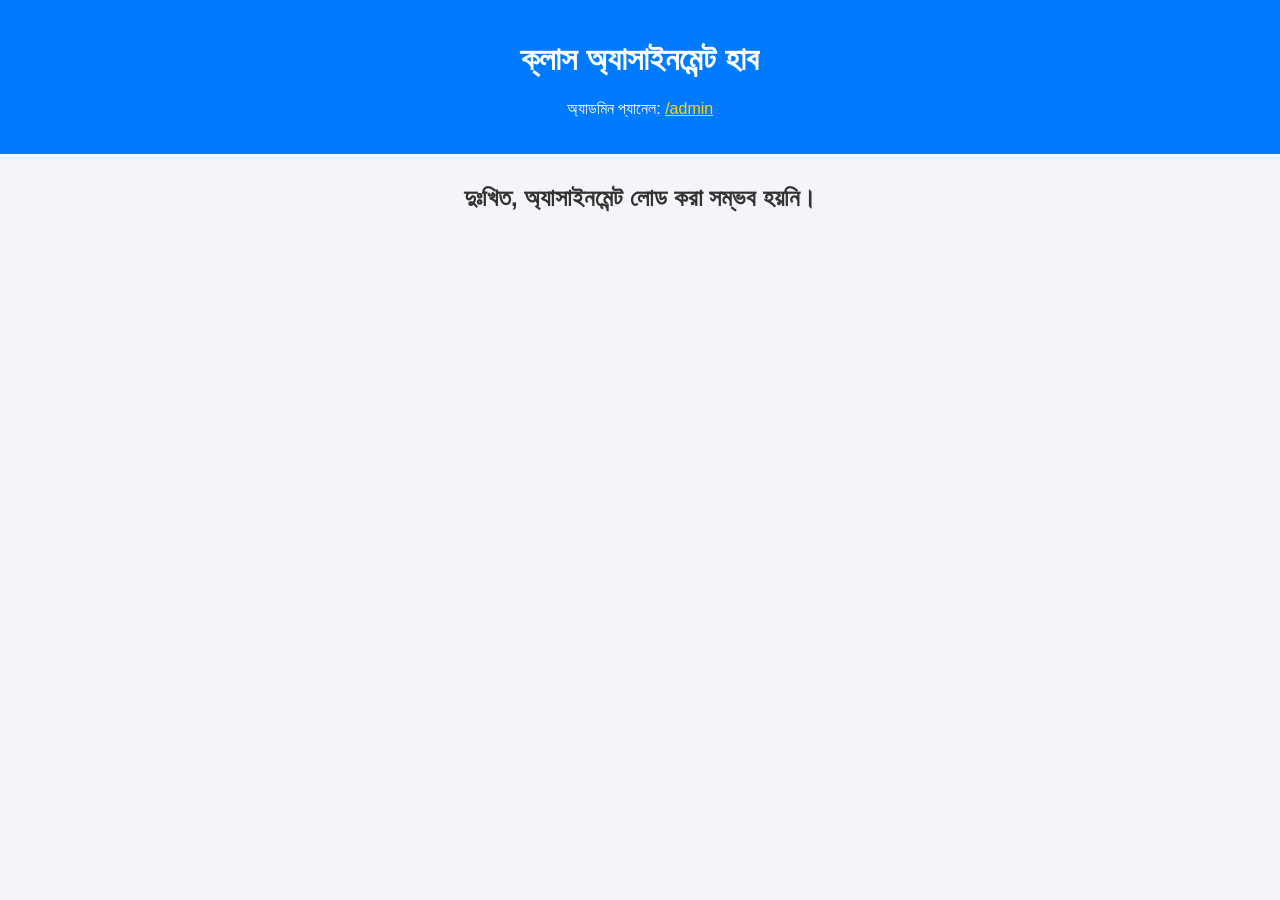
<file: index.html>
<!DOCTYPE html>
<html lang="bn">
<head>
    <meta charset="UTF-8">
    <meta name="viewport" content="width=device-width, initial-scale=1.0">
    <title>আমাদের ক্লাসের অ্যাসাইনমেন্ট লিঙ্ক</title>
    <link rel="stylesheet" href="style.css">
</head>
<body>

    <header>
        <h1>ক্লাস অ্যাসাইনমেন্ট হাব</h1>
        <p>অ্যাডমিন প্যানেল: <a href="/admin" target="_blank">/admin</a></p>
    </header>

    <main id="assignments-container">
        <h2>লোড হচ্ছে...</h2>
    </main>

    <script>
        // ***এই দুটি লাইন পরিবর্তন করুন***
        const GITHUB_USERNAME = "ati-info"; // যেমন: hasan
        const REPO_NAME = "ass-link"; // যেমন: assignment-links-cms 
        
        const CONTENT_PATH = "_assignments"; 

        // GitHub API ব্যবহার করে ডেটা ফেচ করার ফাংশন
        async function fetchAssignments() {
            // ডেটা লোড করার জন্য প্রয়োজনীয় কোড...
            const url = `https://api.github.com/repos/${GITHUB_USERNAME}/${REPO_NAME}/contents/${CONTENT_PATH}`;
            
            try {
                const response = await fetch(url);
                if (!response.ok) {
                    throw new Error(`GitHub API error: ${response.status}`);
                }
                const files = await response.json();
                
                const contentFiles = files.filter(file => file.name.endsWith('.yml'));
                
                const assignments = [];
                for (const file of contentFiles) {
                    const contentResponse = await fetch(file.download_url);
                    const contentText = await contentResponse.text();
                    
                    // YAML ডেটা থেকে ভ্যালু বের করা
                    const driveLink = extractValueFromYaml(contentText, 'drive_link');
                    const title = extractValueFromYaml(contentText, 'title');
                    const subject = extractValueFromYaml(contentText, 'subject') || 'বিষয় উল্লেখ নেই';

                    if (driveLink && title) {
                        assignments.push({ title, driveLink, subject, date: new Date(file.name.substring(0, 10)) });
                    }
                }

                assignments.sort((a, b) => b.date - a.date); 
                displayAssignments(assignments);

            } catch (error) {
                console.error("অ্যাসাইনমেন্ট লোড করতে সমস্যা:", error);
                document.getElementById('assignments-container').innerHTML = `<h2>দুঃখিত, অ্যাসাইনমেন্ট লোড করা সম্ভব হয়নি।</h2>`;
            }
        }

        // YAML পার্স করার ফাংশন
        function extractValueFromYaml(yamlText, key) {
            const regex = new RegExp(`^${key}:\\s*(.*)$`, 'm');
            const match = yamlText.match(regex);
            if (match && match[1]) {
                return match[1].trim().replace(/^['"]|['"]$/g, '');
            }
            return null;
        }

        // ওয়েবসাইটে ডেটা প্রদর্শন করার ফাংশন
        function displayAssignments(assignments) {
            const container = document.getElementById('assignments-container');
            container.innerHTML = '<h2>সাম্প্রতিক অ্যাসাইনমেন্ট লিঙ্ক</h2>';

            if (assignments.length === 0) {
                container.innerHTML += '<p>এখনও কোনো অ্যাসাইনমেন্ট আপলোড করা হয়নি।</p>';
                return;
            }

            const list = document.createElement('ul');
            assignments.forEach(assignment => {
                const listItem = document.createElement('li');
                listItem.innerHTML = `
                    <div class="assignment-card">
                        <h3>${assignment.title} <span class="subject">(${assignment.subject})</span></h3>
                        <p>প্রকাশের তারিখ: ${assignment.date.toLocaleDateString('bn-BD')}</p>
                        <a href="${assignment.driveLink}" target="_blank" class="download-button">
                            Google Drive থেকে ডাউনলোড করুন
                        </a>
                    </div>
                `;
                list.appendChild(listItem);
            });
            container.appendChild(list);
        }

        fetchAssignments();
    </script>
</body>
</html>
</file>
<file: style.css>
/* style.css */
body {
    font-family: Arial, sans-serif;
    background-color: #f4f4f9;
    color: #333;
    margin: 0;
    padding: 0;
    text-align: center;
}
header {
    background-color: #007bff;
    color: white;
    padding: 20px 0;
    margin-bottom: 30px;
}
header a {
    color: #ffd700;
}
main {
    max-width: 800px;
    margin: 0 auto;
    padding: 0 15px;
}
.assignment-card {
    background-color: white;
    border: 1px solid #ddd;
    border-radius: 8px;
    padding: 20px;
    margin-bottom: 15px;
    text-align: left;
    box-shadow: 0 2px 4px rgba(0,0,0,0.1);
}
.download-button {
    display: inline-block;
    background-color: #28a745;
    color: white;
    padding: 10px 20px;
    text-decoration: none;
    border-radius: 5px;
    margin-top: 10px;
}
.download-button:hover {
    background-color: #218838;
}
</file>
